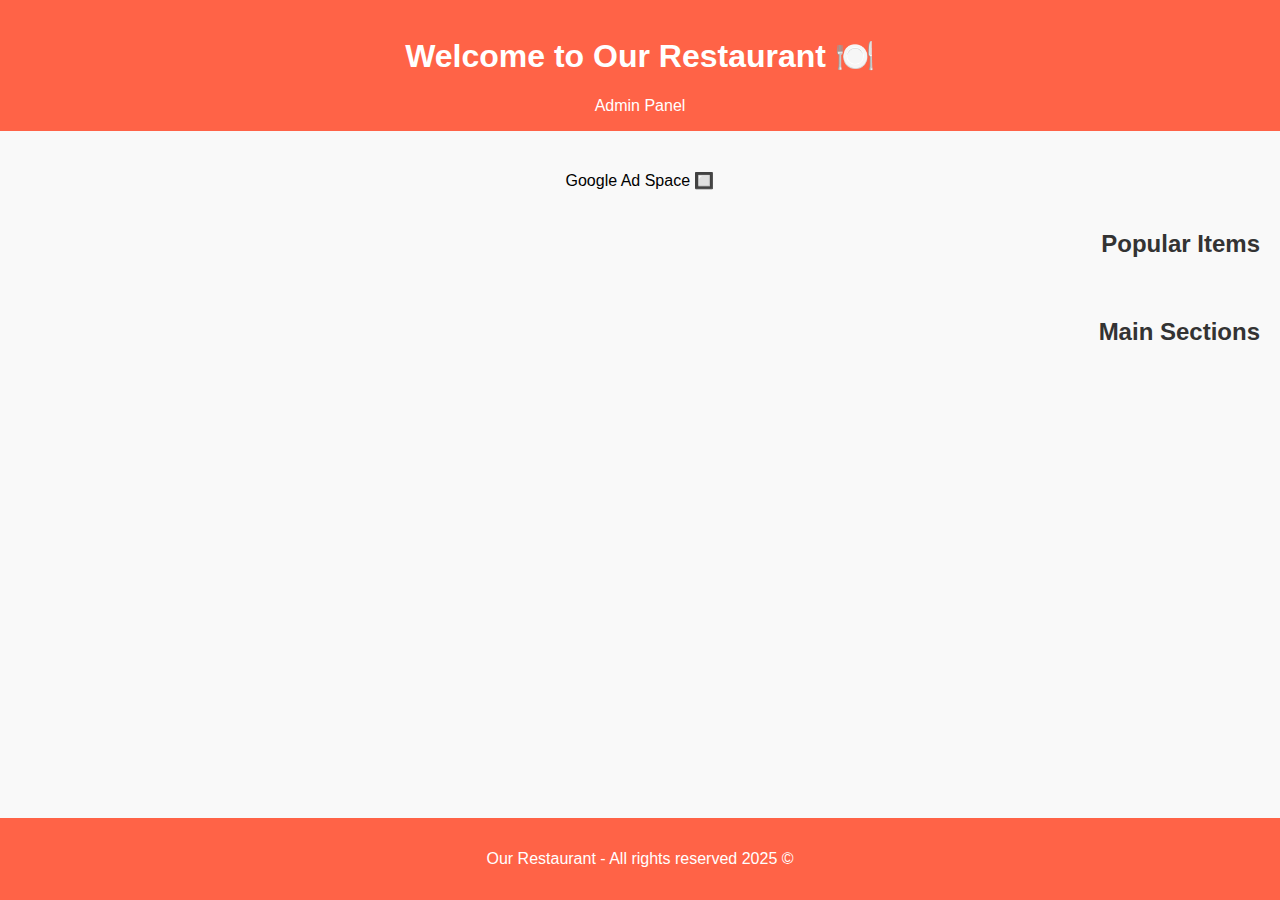
<file: index.html>
<!DOCTYPE html>
<html lang="en" dir="ltr">
<head>
  <meta charset="UTF-8">
  <meta name="viewport" content="width=device-width, initial-scale=1.0">
  <title>Restaurant Menu | Delicious Dishes and Popular Items</title>

  <!-- SEO Meta Tags -->
  <meta name="description" content="Our restaurant offers the best Eastern and Western food with exceptional service. Browse popular dishes and diverse categories.">
  <meta name="keywords" content="restaurant, food, menu, meals, Arabic cuisine, Western food, popular items, dishes">
  <meta name="author" content="Our Restaurant">
  <meta name="robots" content="index, follow">

  <!-- CSS File -->
  <link rel="stylesheet" href="style.css">
</head>
<body>
  <header>
    <h1>🍽️ Welcome to Our Restaurant</h1>
    <nav>
      <a href="admin.html" rel="nofollow">Admin Panel</a>
    </nav>
  </header>

  <main>
    <section id="ads">
      <!-- Google Ad Area -->
      <div class="google-ad" aria-label="Google Ad">🔲 Google Ad Space</div>
    </section>

    <section id="popular-items">
      <h2>Popular Items</h2>
      <div id="popular-list" class="items-grid"></div>
    </section>

    <section id="addels">
      <h2>Main Sections</h2>
      <div id="addel-list" class="addels-grid"></div>
    </section>

    <section id="categories-section" style="display:none">
      <h2 id="categories-title">Subcategories</h2>
      <div id="category-list" class="category-grid"></div>
    </section>

    <section id="items-section" style="display:none">
      <h2 id="items-title">Item List</h2>
      <div id="item-list" class="items-grid"></div>
    </section>
  </main>

  <footer>
    <p>&copy; 2025 Our Restaurant - All rights reserved</p>
  </footer>

  <script src="script.js"></script>
</body>
</html>
</file>
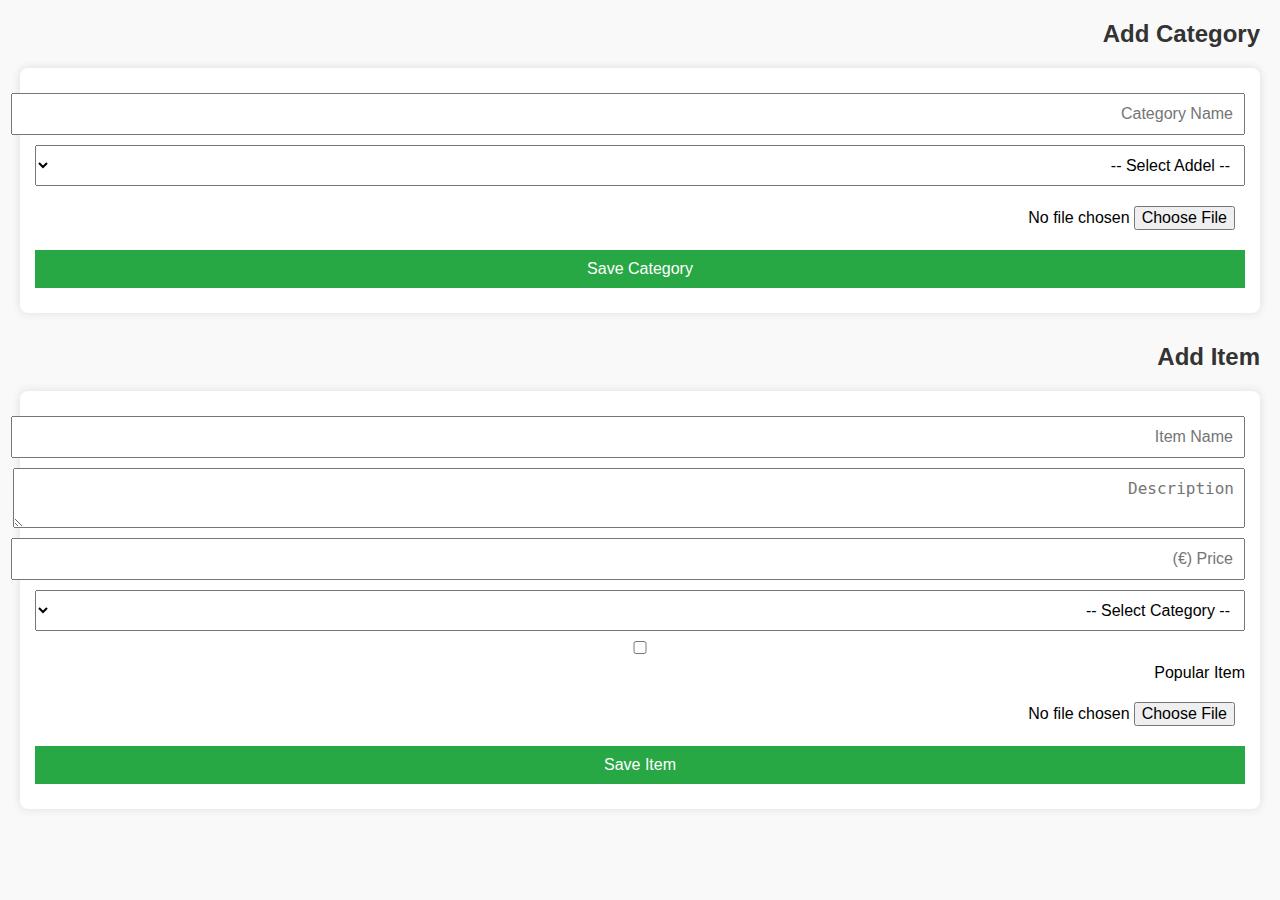
<file: admin.html>
<!DOCTYPE html>
<html lang="en">
<head>
  <meta charset="UTF-8" />
  <link rel="icon" type="image/svg+xml" href="icon.png" />
  <meta name="viewport" content="width=device-width, initial-scale=1.0" />
  <title>Manage Categories and Items</title>
  <style>
    body {
      font-family: Arial, sans-serif;
      margin: 20px;
      background: #f9f9f9;
      direction:rtl;
    }
    h2 {
      color: #333;
    }
    form {
      background: #fff;
      padding: 15px;
      margin-bottom: 30px;
      border-radius: 8px;
      box-shadow: 0 0 10px #ddd;
    }
    input, textarea, button, select {
      display: block;
      width: 100%;
      margin: 10px 0;
      padding: 10px;
      font-size: 1rem;
    }
    button {
      background: #28a745;
      color: #fff;
      border: none;
      cursor: pointer;
    }
    button:hover {
      background: #218838;
    }
  </style>
</head>
<body>
  <h2>Add Category</h2>
  <form id="categoryForm">
    <input type="text" name="name" placeholder="Category Name" required />
    <select name="addel" id="addelSelect" required>
      <option value="">-- Select Addel --</option>
    </select>
    <input type="file" name="image" accept="image/*" required />
    <button type="submit">Save Category</button>
  </form>

  <h2>Add Item</h2>
  <form id="itemForm">
    <input type="text" name="name" placeholder="Item Name" required />
    <textarea name="description" placeholder="Description"></textarea>
    <input type="number" name="price" placeholder="Price (€)" step="0.01" required />
    <select name="category" id="categorySelect" required>
      <option value="">-- Select Category --</option>
    </select>
    <label>
      <input type="checkbox" name="isPopular" /> Popular Item
    </label>
    <input type="file" name="image" accept="image/*" required />
    <button type="submit">Save Item</button>
  </form>

  <script>
    const backendBaseUrl = 'https://restaurant-app-backend-s5yi.onrender.com/api';

    // Submit category form
    document.getElementById('categoryForm').addEventListener('submit', async (e) => {
      e.preventDefault();
      const form = e.target;
      const formData = new FormData(form);

      try {
        const res = await fetch(`${backendBaseUrl}/categories`, {
          method: 'POST',
          body: formData
        });

        if (!res.ok) {
          const errorData = await res.json();
          throw new Error(errorData.message || 'Failed to save category');
        }

        const data = await res.json();
        console.log('Category added:', data);
        alert('✅ Category saved successfully!');
        form.reset();
        loadCategories(); // Refresh category select
      } catch (err) {
        console.error(err);
        alert('❌ ' + err.message);
      }
    });

    // Submit item form
    document.getElementById('itemForm').addEventListener('submit', async (e) => {
      e.preventDefault();
      const form = e.target;
      const formData = new FormData(form);
      if (!formData.get('isPopular')) formData.set('isPopular', 'false');

      try {
        const res = await fetch(`${backendBaseUrl}/items`, {
          method: 'POST',
          body: formData
        });

        if (!res.ok) {
          const errorData = await res.json();
          throw new Error(errorData.message || 'Failed to save item');
        }

        const data = await res.json();
        console.log('Item added:', data);
        alert('✅ Item saved successfully!');
        form.reset();
      } catch (err) {
        console.error(err);
        alert('❌ ' + err.message);
      }
    });

    // Load categories into category select for both forms
    async function loadCategories() {
      try {
        const res = await fetch(`${backendBaseUrl}/categories`);
        if (!res.ok) throw new Error('Failed to load categories');
        const categories = await res.json();

        // Update each category select (assuming both forms share the same id "categorySelect")
        document.querySelectorAll('#categorySelect').forEach(select => {
          select.innerHTML = '<option value="">-- Select Category --</option>';
          categories.forEach(cat => {
            const option = document.createElement('option');
            option.value = cat._id;
            option.textContent = cat.name;
            select.appendChild(option);
          });
        });
      } catch (err) {
        console.error(err);
        alert('❌ Error loading categories from server.');
      }
    }

    // Load addels into addel select (for category form)
    async function loadAddels() {
      try {
        const res = await fetch(`${backendBaseUrl}/addels`);
        if (!res.ok) throw new Error('Failed to load addels');
        const addels = await res.json();

        const addelSelect = document.getElementById('addelSelect');
        addelSelect.innerHTML = '<option value="">-- Select Addel --</option>';

        addels.forEach(addel => {
          const option = document.createElement('option');
          option.value = addel._id;
          option.textContent = addel.name;
          addelSelect.appendChild(option);
        });
      } catch (err) {
        console.error(err);
        alert('❌ Error loading addels from server.');
      }
    }

    window.addEventListener('DOMContentLoaded', () => {
      loadAddels();
      loadCategories();
    });
  </script>
</body>
</html>
</file>
<file: style.css>
body {
  font-family: 'Arial', sans-serif;
  background: #f9f9f9;
  margin: 0;
  padding: 0;
  direction:rtl;
}

header, footer {
  background: tomato;
  color: #fff;
  padding: 1em;
  text-align: center;
}

header nav a {
  color: #fff;
  text-decoration: none;
  margin: 0 10px;
}

main {
  padding: 20px;
  min-height: calc(100vh - 253px);
}

h2 {
  margin-top: 40px;
  color: #333;
}

/* Ad placeholders */
.google-ad {
  margin: 20px 0;
  text-align: center;
}

/* Grid layouts */
.items-grid, .addels-grid, .category-grid {
  display: grid;
  gap: 1rem;
  grid-template-columns: repeat(auto-fill, minmax(180px, 1fr));
}

/* Example card styling */
.card {
  background: #fff;
  border: 1px solid #ccc;
  padding: 10px;
  cursor: pointer;
  border-radius: 8px;
  text-align: center;
  transition: transform 0.2s ease;
}

.card:hover {
  transform: scale(1.03);
}
</file>
